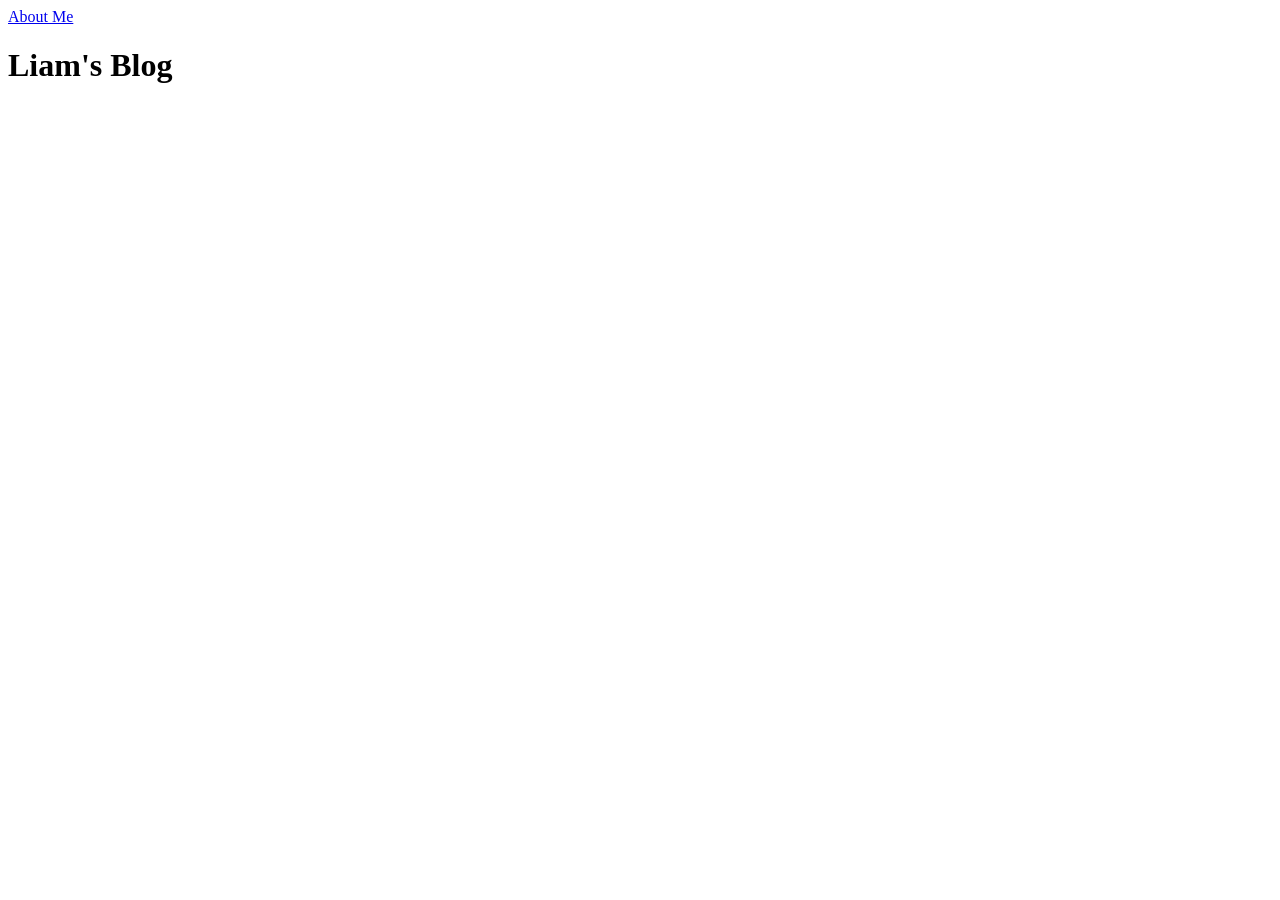
<file: index.html>
<!DOCTYPE html>
<html lang="en">
  <head>
    <meta charset="UTF-8">
    <title>Liam's Codespace</title>
  </head>

  <body>
    <a href="./pages/about.html">About Me</a>
    <h1>Liam's Blog</h1>
  </body>
</html>
</file>
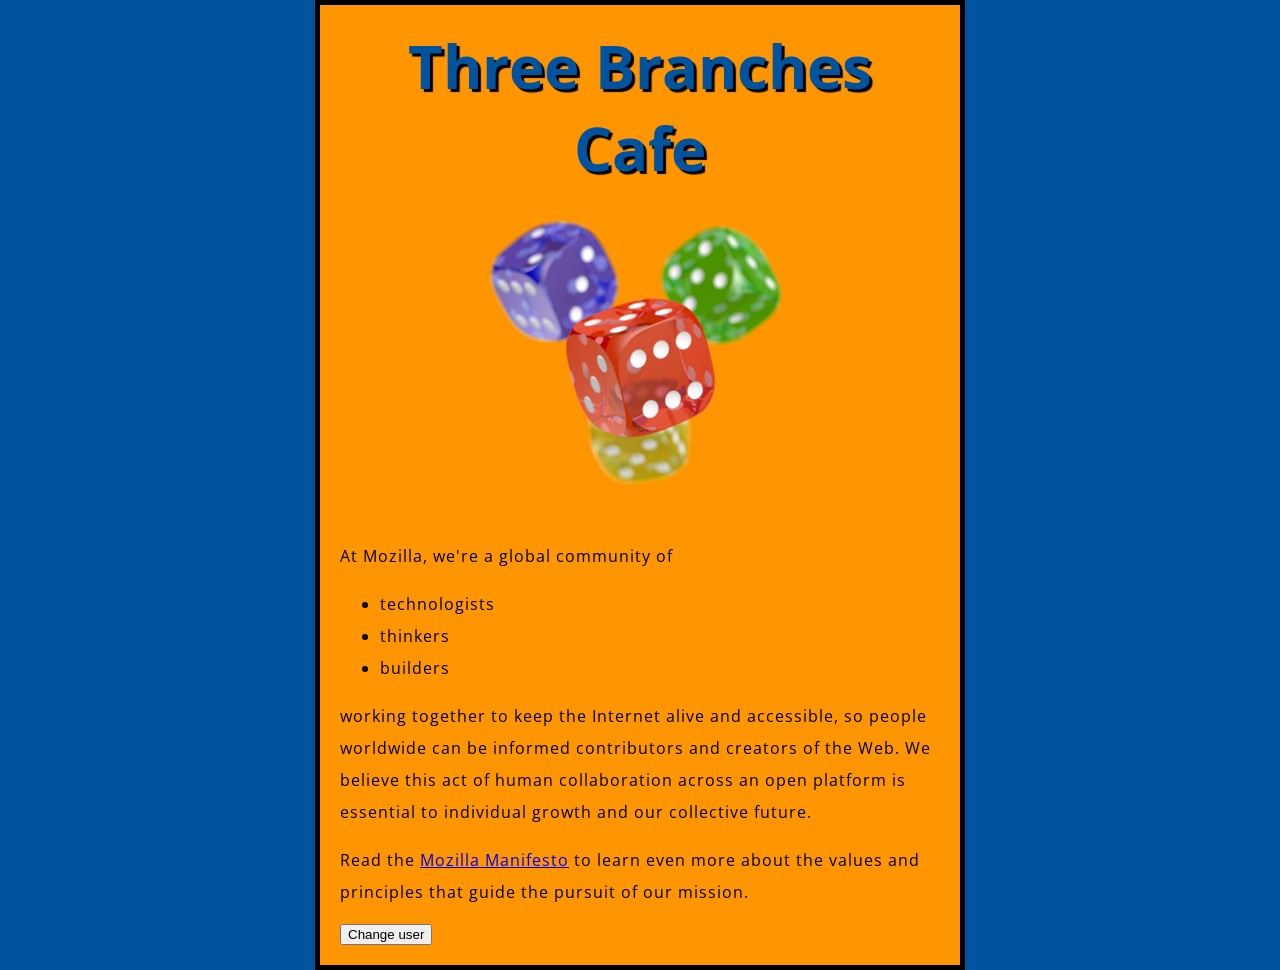
<file: test-site/index.html>
<!DOCTYPE html>
<html lang="en">

<head>
  <meta charset="utf-8">
  <title>My test page</title>
  <link href="http://fonts.googleapis.com/css?family=Open+Sans" rel="stylesheet" type="text/css">
  <link href="styles/style.css" rel="stylesheet" type="text/css">
</head>

<body>
  <h1>Three Branches Cafe</h1>
  <img src="images/PNG_transparency_demonstration_1.png" alt="colored dice with transparency around them.">

  <p>At Mozilla, we're a global community of</p>

  <ul> <!-- changed to list in the tutorial -->
    <li>technologists</li>
    <li>thinkers</li>
    <li>builders</li>
  </ul>

  <p>working together to keep the Internet alive and accessible, so people worldwide can be informed contributors and
    creators of the Web. We believe this act of human collaboration across an open platform is essential to individual
    growth and our collective future.</p>

  <p>Read the <a href="https://www.mozilla.org/en-US/about/manifesto/">Mozilla Manifesto</a> to learn even more about
    the values and principles that guide the pursuit of our mission.</p>
  <button>Change user</button>
  <script src="scripts/main.js"></script>
</body>

</html>
</file>
<file: test-site/styles/style.css>
html {
    font-size: 10px;
    font-family: 'Open Sans', sans-serif;
}


h1 {
    font-size: 60px;
    text-align: center;
}

p, li {
    font-size: 16px;
    line-height: 2;
    letter-spacing: 1px;
}


html {
    background-color: #00539F;
}

body {
    width: 600px;
    margin: 0 auto;
    background-color: #FF9500;
    padding: 0 20px 20px 20px;
    border: 5px solid black;
}

h1 {
    margin: 0;
    padding: 20px 0;
    color: #00539F;
    text-shadow: 3px 3px 1px black;
}

img {
    display: block;
    margin: 0 auto;
}
</file>
